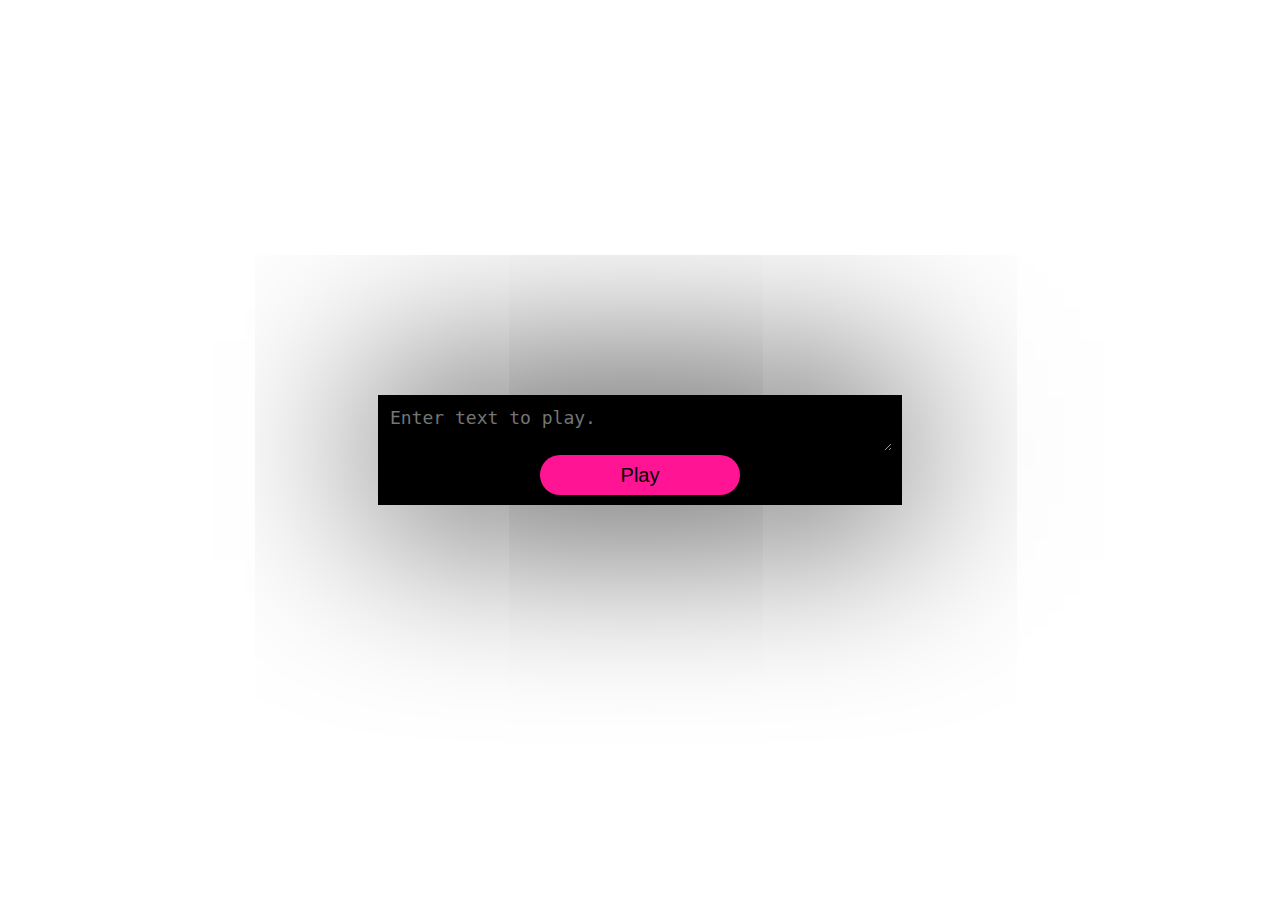
<file: index.html>
<!doctype html>

<head>
    <meta name="viewport" content="width=device-width, initial-scale=1">
    <script src="script.js"></script>
    <link rel="stylesheet" href="style.css">
</head>

<body>
    <div class="center">
        <textarea class="inputfield" type="text" id="text-to-speech" placeholder="Enter text to play."></textarea>
        <br />
        <button class="button" onclick="convert()">Play</button>
        <script>

        </script>
    </div>
</body>

</html>
</file>
<file: style.css>
.center {
  position: absolute;
  top: 50%;
  left: 50%;
  transform: translate(-50%, -50%);
  box-shadow: 0px 0px 200px black;
  padding: 10px;
  text-align: center;
  background-color: black;
  font-family: helvetica;
}

.inputfield {
  width: 500px;
  font-size: 18px;
  background-color: black;
  color: deeppink;
  border-width: 0px;
}

.inputfield:focus {
  outline: none;
}

.button {
  color: black;
  background-color: deeppink;
  width: 200px;
  font-size: 20px;
  border-radius: 50px;
  border-width: 0px;
  height: 40px;
}

.button:hover {
  background-color: #fff;
  color: deeppink;
}
</file>
